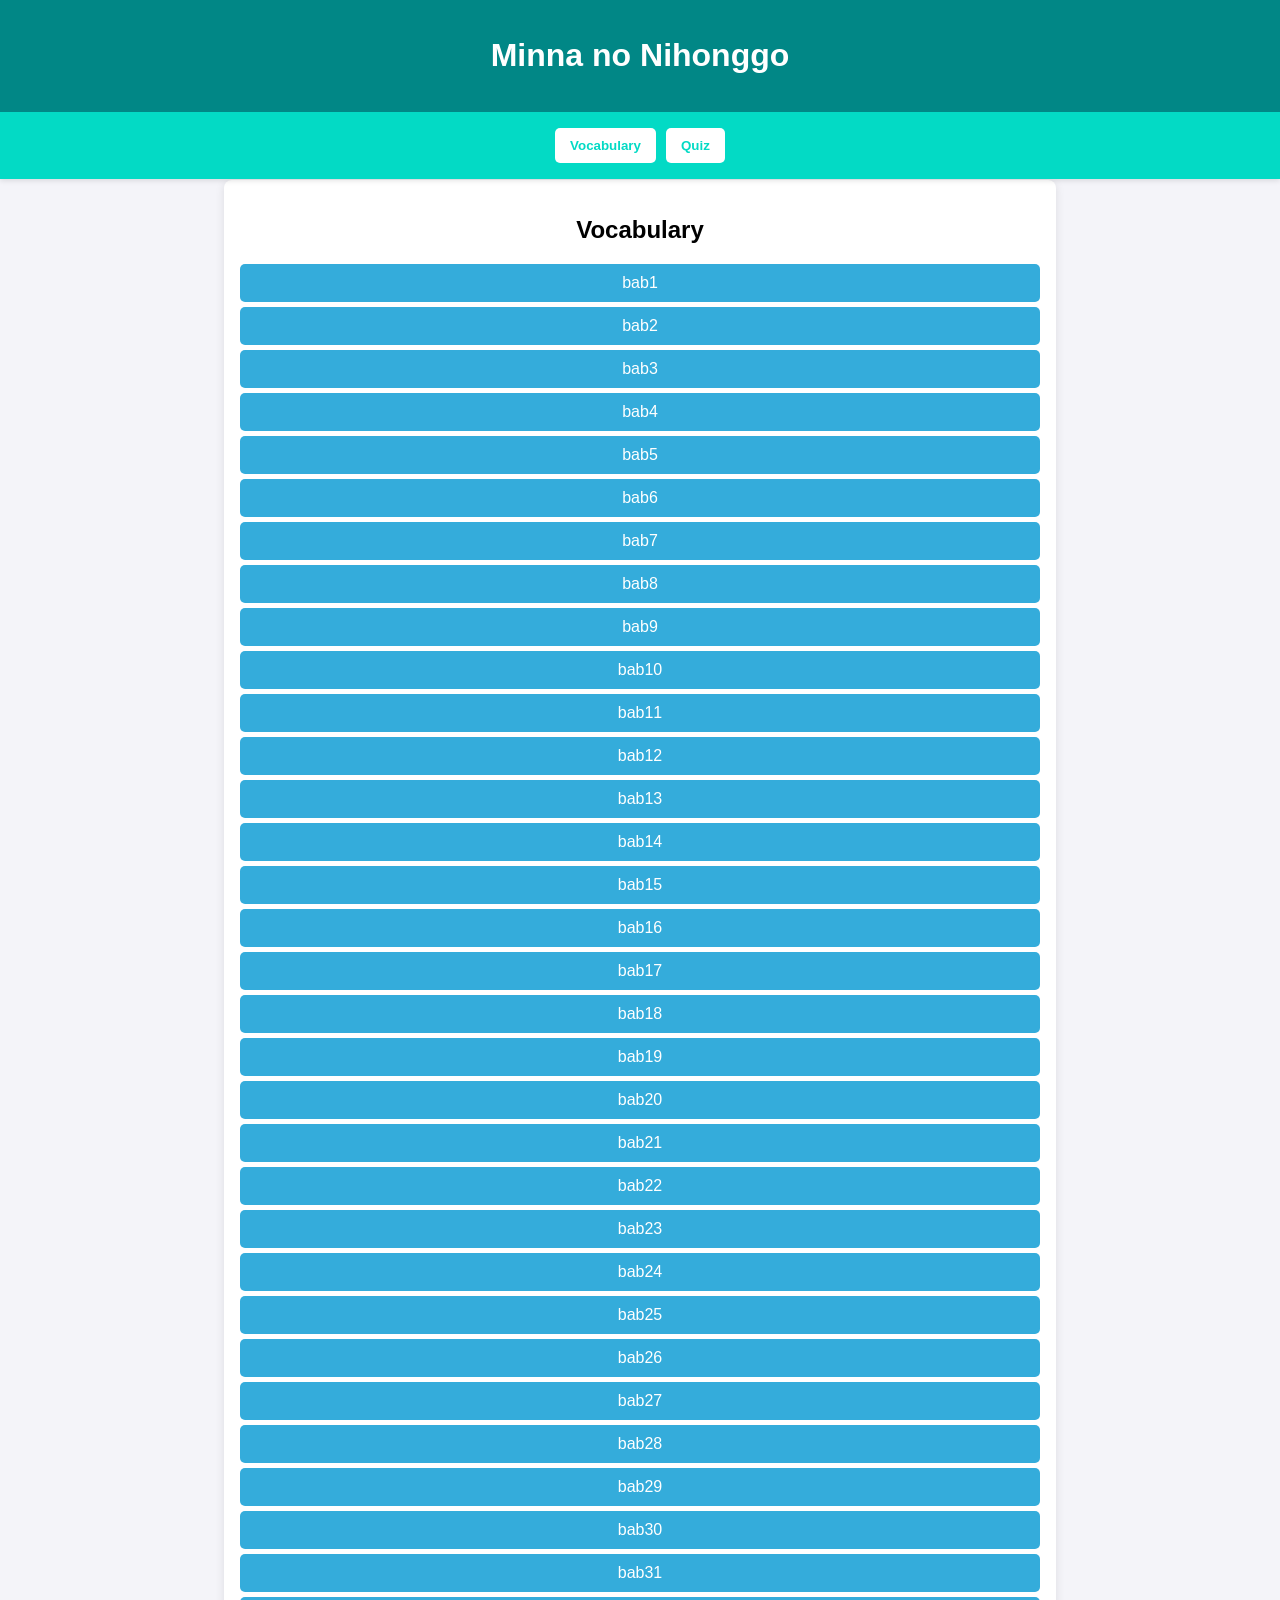
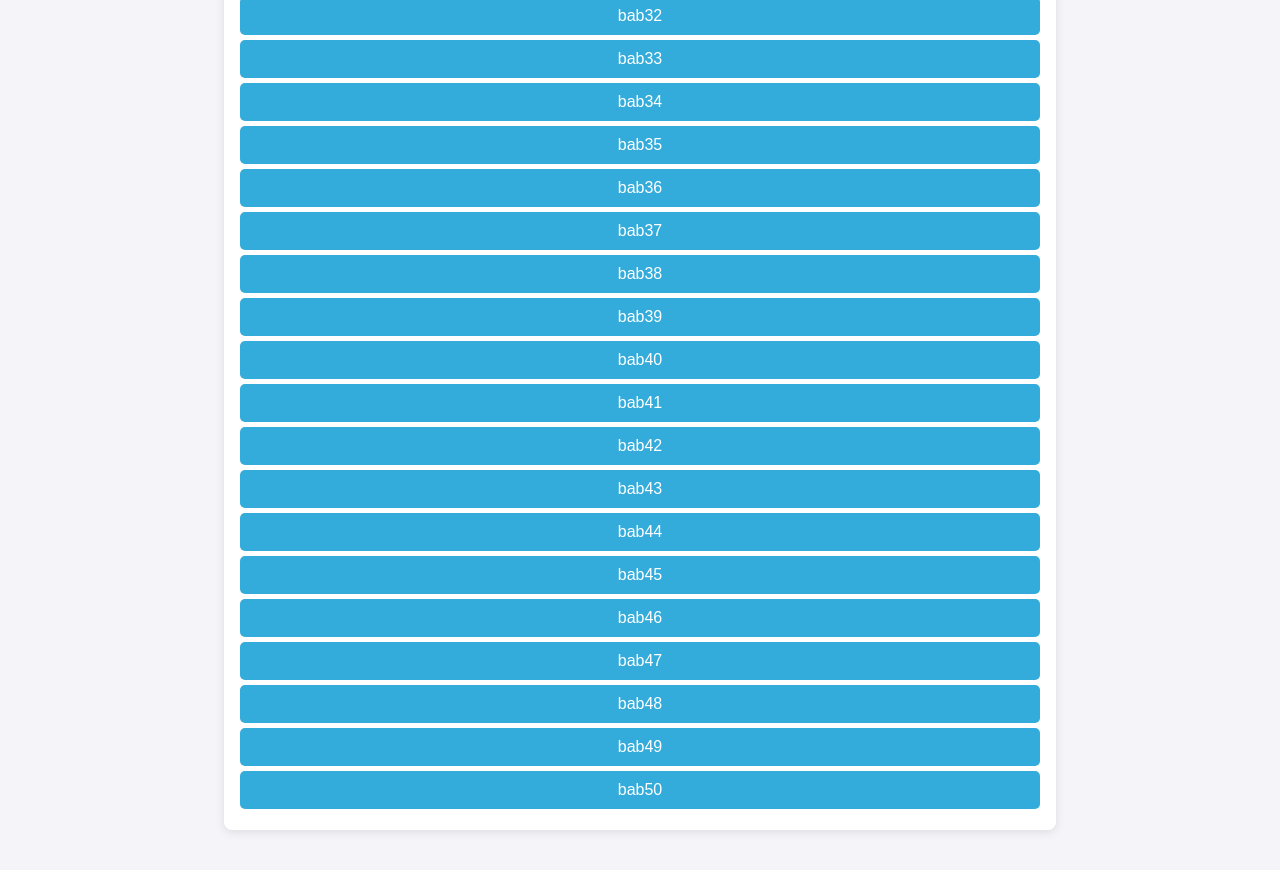
<file: index.html>
<!DOCTYPE html>
<html lang="en">
<head>
    <meta charset="UTF-8">
    <meta name="viewport" content="width=device-width, initial-scale=1.0">
    <title>Japanese Vocabulary Manager</title>
    <link rel="icon" type="image/x-icon" href="favicon.ico">
    <link rel="stylesheet" href="style.css">
</head>
<body>
    <div id="header">
        <header>
            <h1>Minna no Nihonggo</h1>
        </header>

        <nav>
            <button onclick="showMenu('flashcards')">Vocabulary</button>
            <button onclick="showMenu('game')">Quiz</button>
        </nav>
    </div>

    <div class="content">
        <div id="flashcards" class="hidden">
            <h2>Vocabulary</h2>
            <div id="flashcardContainer"></div>
        </div>

        <div id="game" class="hidden">
            <div>
                <select id="babSelector"></select>
                <button id="lihatDaftarBtn">📋 Lihat Daftar</button>
            </div>
            <div style="margin: 10px 0; text-align: left;">
                <label style="cursor: pointer; font-weight: bold;">
                <input type="checkbox" id="quizHiraganaToggle" checked> Tampilkan hiragana pada soal
                </label>
            </div>
            <div id="progress"></div>
            <div id="questionCard">Loading...</div>
            <div class="choices" id="choicesContainer"></div>
            <button id="nextBtn">Selanjutnya</button>

            <div id="modal" style="display:none; position:fixed; top:0; left:0; width:100%; height:100%; 
            background-color: rgba(0,0,0,0.5); z-index:1000; justify-content:center; align-items:center;">
                <div class="modal-content">
                    <span class="close-button" onclick="document.getElementById('modal').style.display='none'">&times;</span>
                    <h2>Daftar Kanji - <span id="modalBabTitle"></span></h2>
                    <ul id="modalList" style="text-align:left; line-height: 2;"></ul>
                </div>
            </div>
        </div>
    </div>

    <script src="kosakata.js"></script>
    <script src="script.js"></script>
</body>
</html>
</file>
<file: style.css>
body {
	font-family: Arial, sans-serif;
	margin: 0;
	padding: 0;
	box-sizing: border-box;
	background-color: #f4f4f9;
}

#header {
	position: fixed;
	top: 0;
	width: 100%;
	z-index: 1000;
	background-color: white;
	box-shadow: 0 2px 5px rgba(0, 0, 0, 0.1);
}

header {
	background: #018786;
	color: #fff;
	padding: 1rem;
	text-align: center;
}

nav {
	display: flex;
	justify-content: center;
	margin: 0;
	padding: 1rem 0;
	background: #03dac5;
}

nav button {
	margin: 0 5px;
	padding: 10px 15px;
	border: none;
	border-radius: 5px;
	cursor: pointer;
	background: white;
	color: #03dac5;
	font-weight: bold;
}

nav button:hover {
	background: #018786;
	color: white;
}

.content {
	max-width: 800px;
	margin: 180px auto 40px;
	padding: 1rem;
	background: white;
	border-radius: 8px;
	box-shadow: 0 2px 10px rgba(0, 0, 0, 0.1);
	text-align: center;
}

.hidden {
	display: none;
}

p {
	margin-top: 2px;
}

.toggle-bab {
	display: block;
	width: 100%;
	padding: 10px;
	margin: 5px 0;
	background-color: #34acdb;
	color: white;
	border: none;
	cursor: pointer;
	text-align: center;
	font-size: 16px;
	border-radius: 5px;
}

.toggle-bab:hover {
	background-color: #2980b9;
}

/* Mengatur grid untuk flashcard agar sejajar seperti pada gambar */
.vocab-container {
	display: grid;
	grid-template-columns: repeat(auto-fill, minmax(150px, 1fr));
	gap: 15px;
	padding: 15px 0;
	justify-content: center;
}

/* Pastikan grid pembungkus kartu memiliki efek perspektif 3D */
#cardsGrid {
	perspective: 1000px;
}

.flashcard {
	position: relative;
	width: 100%;
	min-height: 120px;
	background-color: transparent;
	cursor: pointer;
	border: none;
	box-shadow: none;
	transition:
		transform 0.6s cubic-bezier(0.4, 0.2, 0.2, 1),
		opacity 0.4s ease;
	transform-style: preserve-3d;
	opacity: 1;
}

.flashcard.hidden-card {
	opacity: 0;
	pointer-events: none;
}

.flashcard.flipped {
	transform: rotateY(180deg);
}

.card-front,
.card-back {
	position: absolute;
	top: 0;
	left: 0;
	width: 100%;
	height: 100%;
	display: flex;
	flex-direction: column;
	justify-content: center;
	align-items: center;
	padding: 20px 10px;
	border-radius: 12px;
	backface-visibility: hidden;
	-webkit-backface-visibility: hidden;
	box-sizing: border-box;
	/* Memberikan latar putih bersih dan border halus */
	background-color: #ffffff;
	border: 1px solid #e2e8f0;
	box-shadow:
		0 4px 6px -1px rgba(0, 0, 0, 0.05),
		0 2px 4px -1px rgba(0, 0, 0, 0.03);
	transition:
		border-color 0.2s ease,
		box-shadow 0.2s ease;
}

/* Sisi Depan (Kosakata Jepang) */
.card-front {
	color: #0f172a; /* Warna hitam pekat elegan (Slate 900) */
	font-size: 22px;
	font-weight: bold;
}

/* Hover effect sederhana saat cursor diarahkan ke kartu */
.flashcard:hover .card-front {
	border-color: #cbd5e1;
	box-shadow: 0 6px 12px -2px rgba(0, 0, 0, 0.08);
}

/* Sisi Belakang (Arti / Terjemahan) */
.card-back {
	color: #0f172a;
	font-size: 18px;
	font-weight: bold;
	transform: rotateY(180deg);
	/* Memberi sedikit penanda warna lembut di border atas agar terasa beda sisi */
	border-top: 4px solid #0d9488;
}

/* Sub-teks (Hiragana / Kanji kecil) */
.flashcard .card-sub {
	font-size: 13px;
	font-weight: 500;
	color: #64748b; /* Warna abu-abu sedang agar hiragana tidak memotong fokus kanji */
	margin-top: 6px;
}

.controls-container {
	margin-bottom: 15px;
	text-align: left;
	font-weight: bold;
}

.modal {
	position: fixed;
	top: 0;
	left: 0;
	width: 100%;
	height: 100%;
	background: rgba(0, 0, 0, 0.8);
	display: flex;
	justify-content: center;
	align-items: center;
	z-index: 1000;
}

.modal-content {
	background: white;
	padding: 20px;
	border-radius: 10px;
	box-shadow: 0 0 10px rgba(0, 0, 0, 0.5);
	width: 60%;
	max-width: 500px;
	text-align: center;
	max-height: 80vh;
	overflow-y: auto;
	position: relative;
}

.close-button {
	position: absolute;
	top: 10px;
	right: 10px;
	cursor: pointer;
	font-size: 24px;
	background-color: #ddd;
	border-radius: 25%;
	padding: 0 8px;
}

button,
select {
	padding: 0.5rem 1rem;
	border: none;
	border-radius: 10px;
	background-color: #a8fff3;
	cursor: pointer;
}

#questionCard {
	background-color: #a8fff3;
	padding: 2rem;
	font-size: 2rem;
	margin: 1rem auto;
	width: 80%;
	border-radius: 20px;
}

.choices button {
	display: block;
	margin: 0.5rem auto;
	width: 80%;
	font-size: 1rem;
}

.correct {
	background-color: #4caf50 !important;
	color: white;
}
.wrong {
	background-color: #f44336 !important;
	color: white;
}
#nextBtn {
	display: none;
	margin: 1rem auto;
}

.kanji-main {
	display: block;
	font-size: 2rem;
}

.kanji-sub {
	font-size: 0.8rem;
	color: #555;
}
</file>
